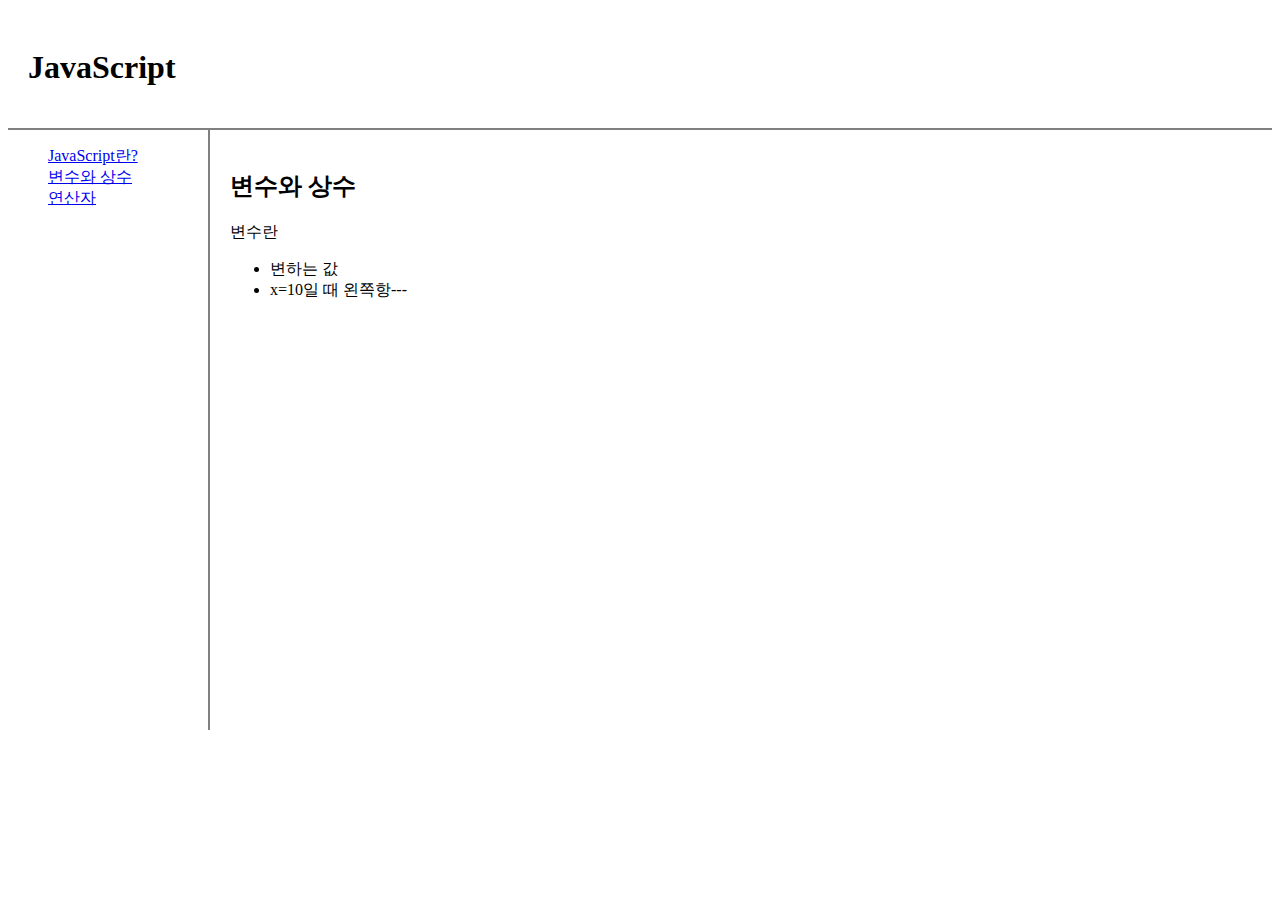
<file: index.html>
﻿<!DOCTYPE html>
<html>
<head>
	<meta charset="utf-8">
	<style>
		header{
			border-bottom:2px solid gray;
			padding:20px;
		}
		nav {
			border-right:2px solid gray;
			width:200px;
			height:600px;
			float:left;
		}
		nav ol{
			list-style:none;
		}
		article {
			float:left;
			padding:20px;
		}
	</style>
</head>
<body>
	<header>

	<h1>JavaScript</h1>

	</header>
	<nav>
		<ol>
			<li><a href="http://localhost:8080/page_html.html">JavaScript란?</a></li>
			<li><a href="http://localhost:8080/page_vc.html">변수와 상수</a></li>
			<li><a href="http://localhost:8080/page_op.html">연산자</a></li>
		</ol>
	</nav>
	<article>
		<h2>변수와 상수</h2>
		변수란
		<ul>
			<li>변하는 값</li>
			<li>x=10일 때 왼쪽항---</li>
		</ul>
	</article>
</body>
</html>
</file>
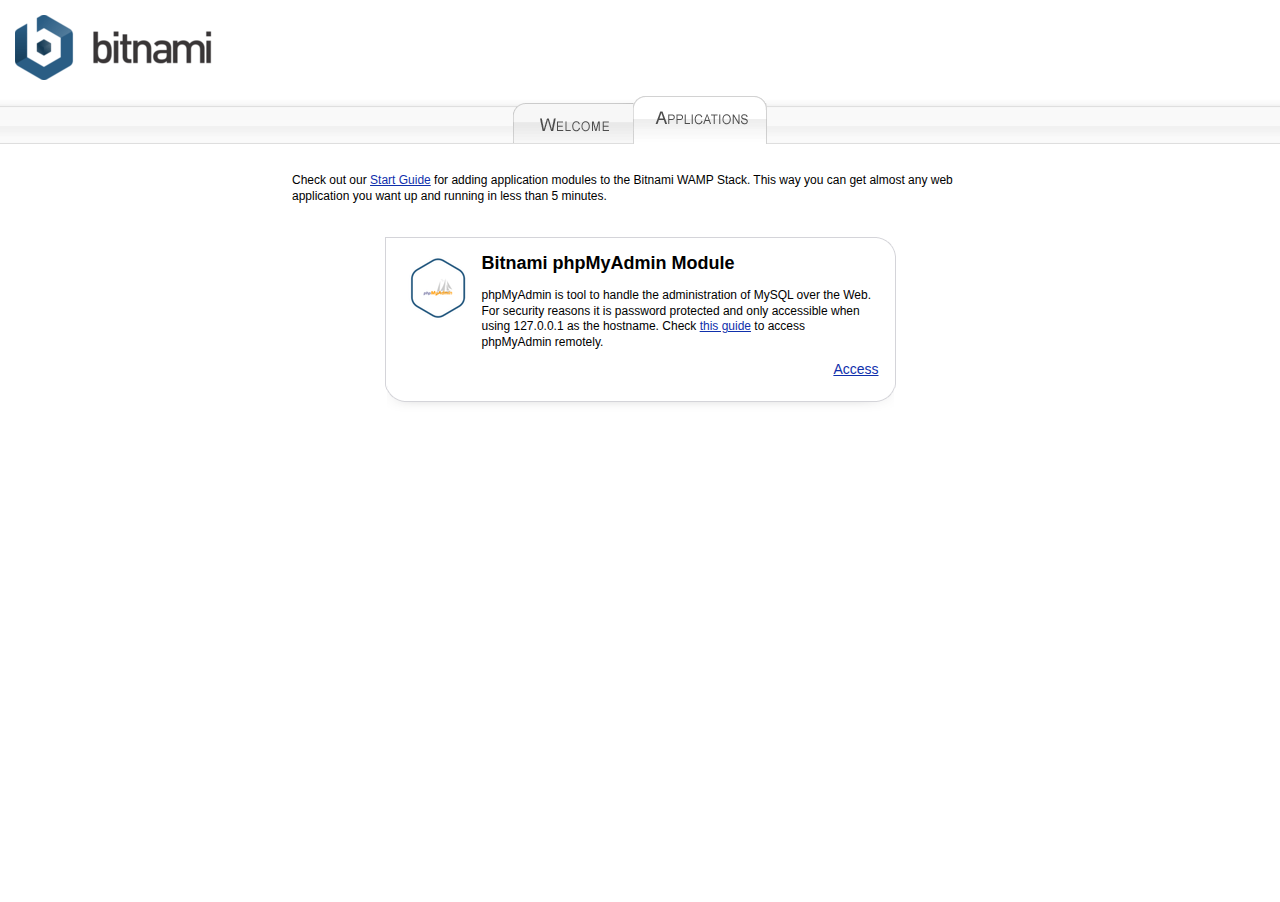
<file: applications.html>
<!DOCTYPE html PUBLIC "-//W3C//DTD XHTML 1.0 Transitional//EN" "http://www.w3.org/TR/xhtml1/DTD/xhtml1-transitional.dtd">
<html xmlns="http://www.w3.org/1999/xhtml">
<head>
<meta http-equiv="Content-Type" content="text/html; charset=utf-8" />
<title>Bitnami: Open Source. Simplified</title>
<link href="bitnami.css" media="all" rel="Stylesheet" type="text/css" />
</head>
<body>
<div id="container">
  <div id="header"> 
    <div id="bitnami">
        <a href="/"><img alt="Bitnami" src="img/bitnami.png?1186088387" /></a>
    </div>
  </div>
    <div id="menu_launch_page">
      <table cellpadding="0" cellspacing="0">
        <tr>
          <td>
            <a href="index.html"><img src="img/tab1_applications.png" border="0" alt="" /></a>
          </td>
          <td><img src="img/tab2_applications.png" border="0" alt="" />
          </td>
         </tr>
      </table>
     </div>
  <div id="lowerContainer">
    <div id="content">
      <div align="center">
        <table class="tableParagraph">
          <tr>
            <td class="container" >
              <p>Check out our <a href="https://wiki.bitnami.com/Infrastructure_Stacks/Bitnami_AMP_Stacks#How_can_I_add_applications_on_top_of_AMP.3f">Start Guide</a> for adding application modules to the Bitnami WAMP Stack. This way you can get almost any web application you want up and running in less than 5 minutes.</p><br/><br/>
              </td>
            </tr>
          </table>
        </div>
        <!-- START phpmyadmin phpmyadmin -->
        <div align="center" class="module_table">
         <table cellpadding="0" cellspacing="0" >
          <tr><td class="module_top"><img src="img/module_table_top.png" alt=""></td></tr>
          <tr>
          <td class="module_content" valign="top"> 
            <table cellpadding="0" cellspacing="0">
              <tr>
                <td valign="top">
                <img src="img/phpmyadmin-module.png" alt="">
                </td>
                <td valign="top">
                <h2>Bitnami phpMyAdmin Module</h2>
                <p>phpMyAdmin is tool to handle the administration of MySQL over the Web. For security reasons it is password protected and only accessible when using 127.0.0.1 as the hostname. Check <a href="https://wiki.bitnami.com/Components/phpMyAdmin_and_phpPgAdmin">this guide</a> to access phpMyAdmin remotely.</p>
                <div align="right" class="module_access"><a target="_blank" name="phpmyadmin" href="/phpmyadmin/">Access</a></div>
                </td>
              </tr>
            </table>
          </td>
          </tr>
          <tr>
          <td class="module_bottom"> 
          <img src="img/module_table_bottom.png" alt="">
          </td>
          </tr>
          </table>
        </div>
        <!-- END phpmyadmin phpmyadmin -->
        <!-- @@BITNAMI_MODULE_PLACEHOLDER@@ -->
        <br/><br/>
   </div>
  </div>
</div>
</body>
</html>
</file>
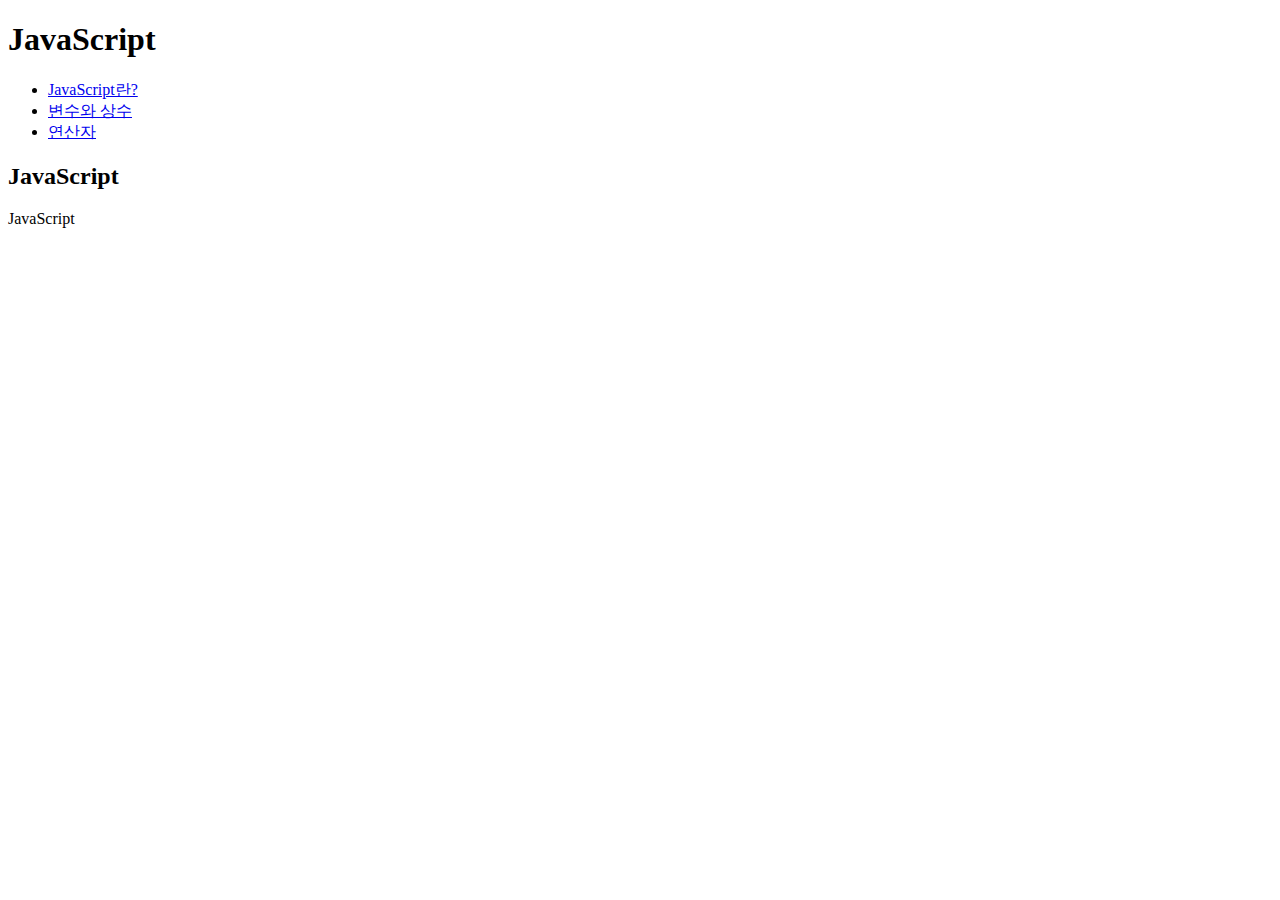
<file: page_html.html>
﻿<!DOCTYPE html>
<html>
<head>
	<meta charset="utf-8">
	<link rel="stylesheet" type="text/css" href="http://localhost:8080/style.css">
</head>
<body>
	<header>

	<h1>JavaScript</h1>

	</header>
	<nav>
		<ul>
			<li><a href="http://localhost:8080/page_html.html">JavaScript란?</a></li>
			<li><a href="http://localhost:8080/page_vc.html">변수와 상수</a></li>
			<li><a href="http://localhost:8080/page_op.html">연산자</a></li>
		</ul>
	</nav>
	<article>
		<h2>JavaScript</h2>
		JavaScript
	</article>
</body>
</html>
</file>
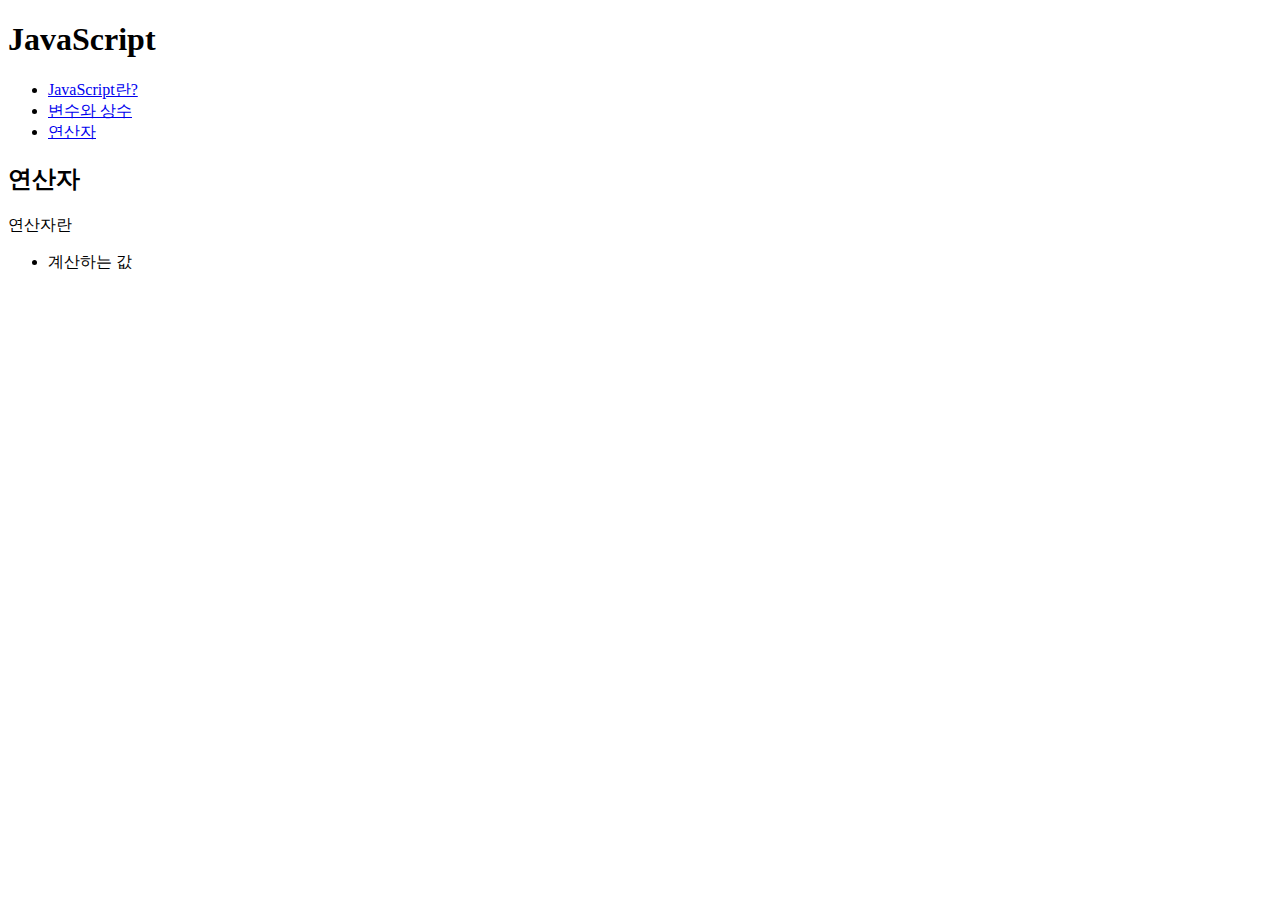
<file: page_op.html>
<!DOCTYPE html>
<html>
  <head>
    <meta charset="utf-8">
  <link rel="stylesheet" type="text/css" href="http://localhost:8080/style.css">
  </head>

  <body>
      <header>
        <h1>JavaScript</h1>
      </header>
      <nav>
        <ul>
          <li><a href="http://localhost:8080/page_html.html">JavaScript란?</a></li>
          <li><a href="http://localhost:8080/page_vc.html">변수와 상수</a></li>
          <li><a href="http://localhost:8080/page_op.html">연산자</a></li>
        </ul>
      </nav>
      <article>
        <h2>연산자</h2>
        연산자란
          <ul>
              <li>계산하는 값</li>
          </ul>
      </article>
  </body>
</html>
</file>
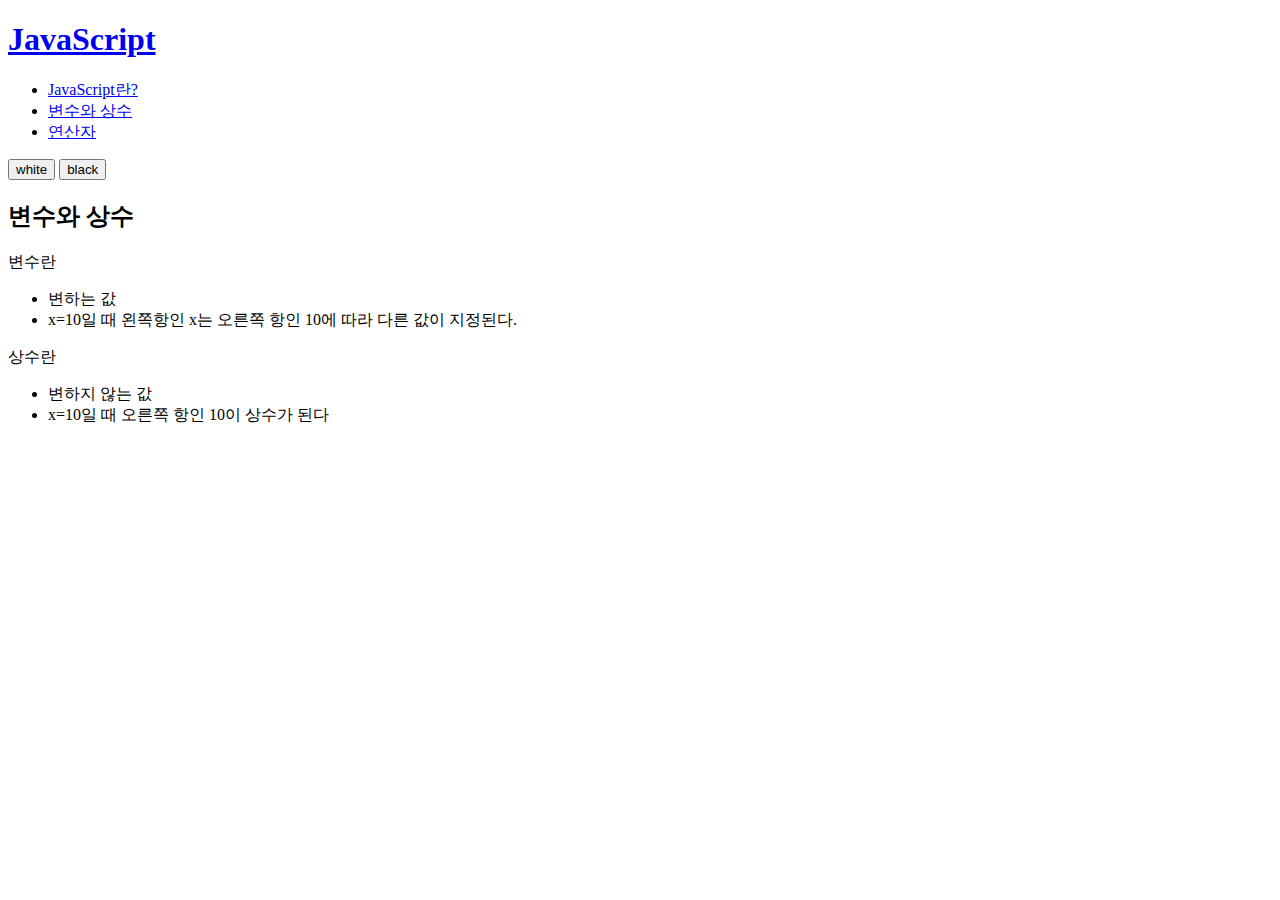
<file: page_vc.html>
<!DOCTYPE html>
<html>
<head>
  <meta charset="utf-8">
  <link rel="stylesheet" type="text/css" href="http://localhost/style.css">
</head>
<body id="target">
  <header>
    <h1><a href="http://localhost/">JavaScript</a></h1>
  </header>
  <nav>
    <ul>
      <li><a href="http://localhost/page_html.html">JavaScript란?</a></li>
      <li><a href="http://localhost/page_vc.html">변수와 상수</a></li>
      <li><a href="http://localhost/page_op.html">연산자</a></li>
    </ul>
  </nav>
  <div id="control">
    <input type="button" value="white" onclick="document.getElementById('target').className='white'" />
    <input type="button" value="black" onclick="document.getElementById('target').className='black'"  />
  </div>
  <article>
    <h2>변수와 상수</h2>
    변수란
    <ul>
      <li>변하는 값</li>
      <li>x=10일 때 왼쪽항인 x는 오른쪽 항인 10에 따라 다른 값이 지정된다.</li>
    </ul>
    상수란
    <ul>
      <li>변하지 않는 값</li>
      <li>x=10일 때 오른쪽 항인 10이 상수가 된다</li>
    </ul>
  </article>
</body>
</html>
</file>
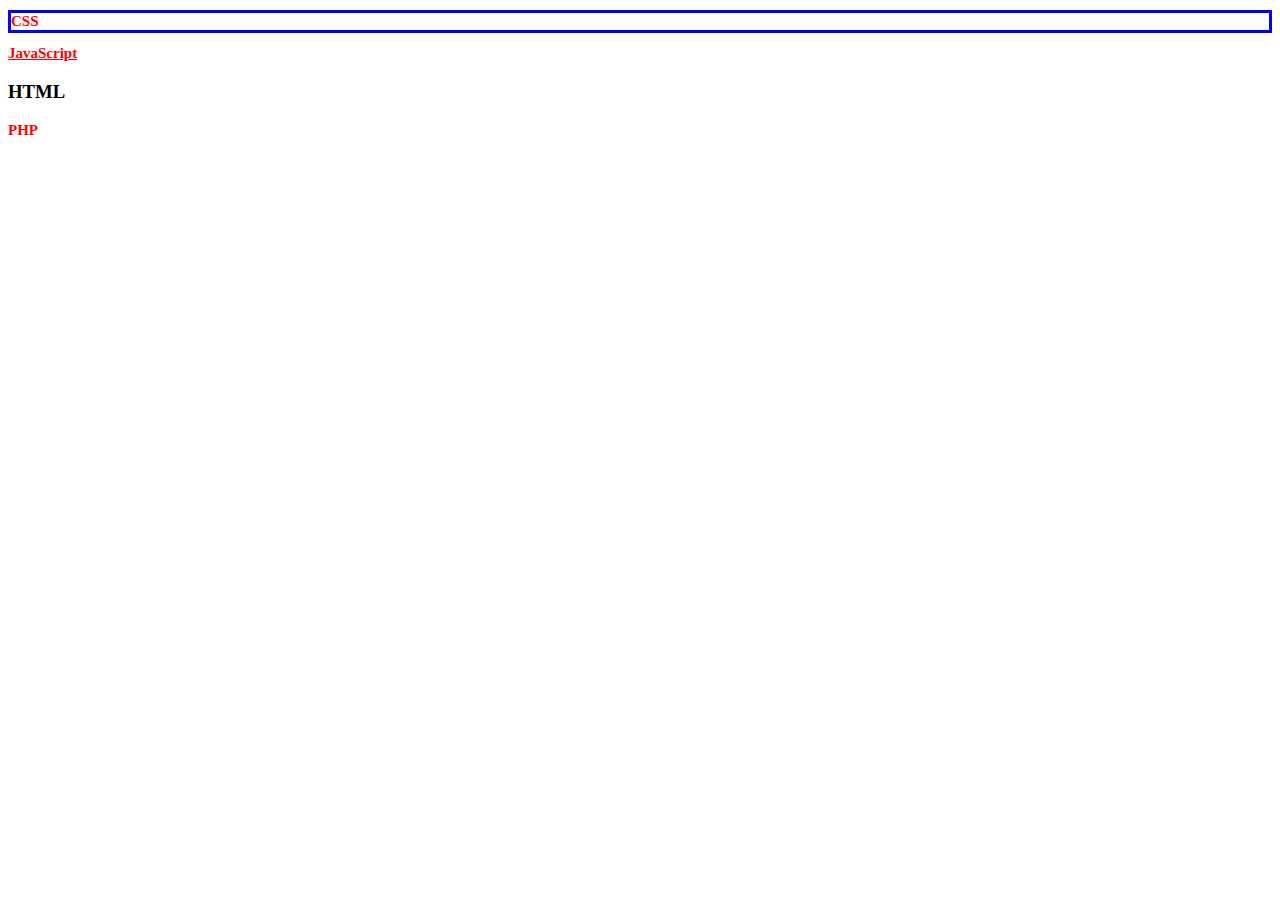
<file: css/ex_css_1.html>
<!DOCTYPE html>
<html>
<head>
  <meta charset="utf8">
  <style>
    h1,h2 {
      color:red;
      font-size:15px
    }
    h2 {
        text-decoration:underline;
    }
    header h1{
      border:3px solid blue;
    }
  </style>
</head>
<body>
<header>
  <h1>CSS</h1>
</header>
<h2>JavaScript</h2>
<h3>HTML</h3>
<h1>PHP</h1>

</body>
</html>
</file>
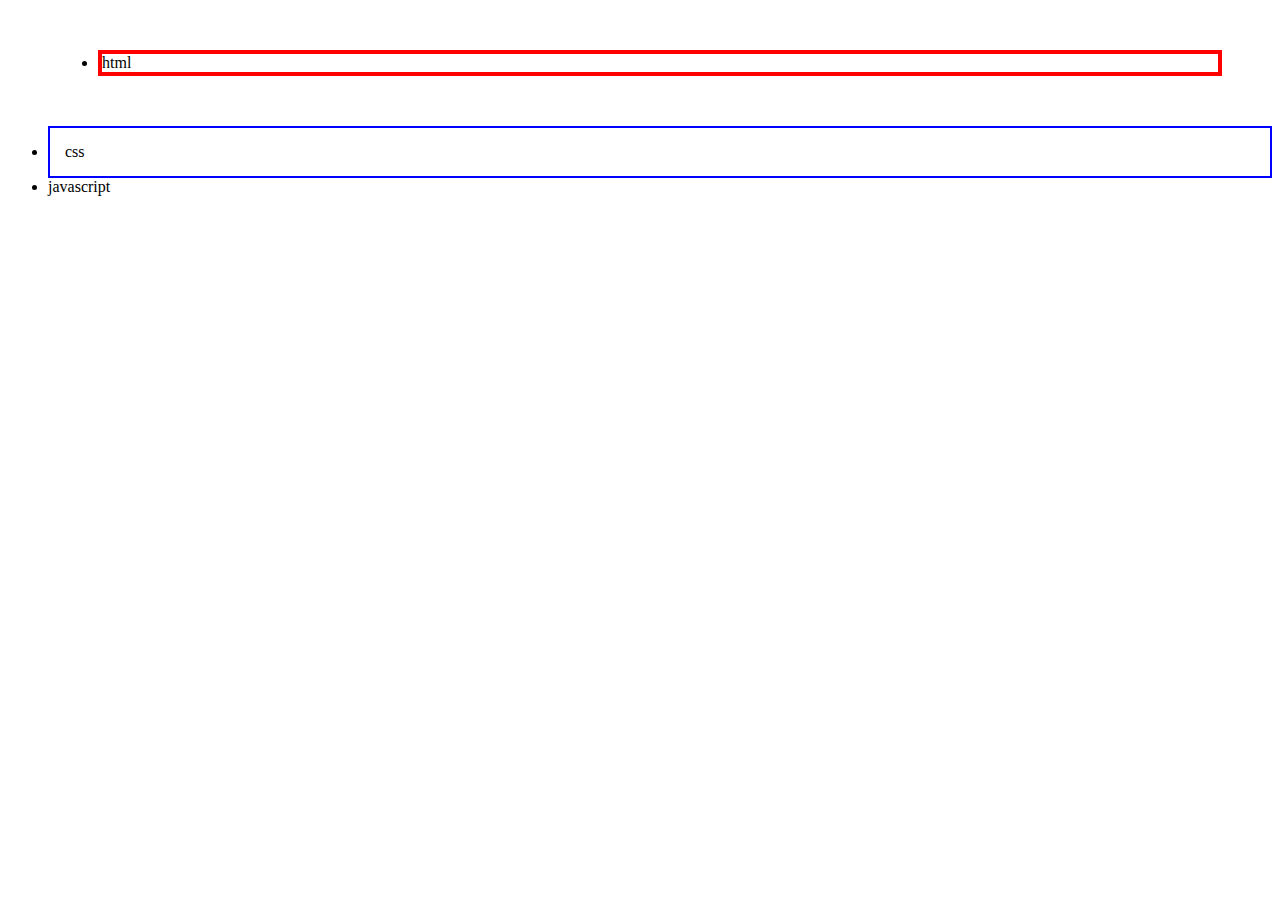
<file: css/ex_css_2.html>
<!DOCTYPE html>
<html>
<head>
  <meta charset="utf8">
    <style>
      #selected {
        border:2px blue solid;
        padding:15px;
      }
      #first {
        border:4px red solid;
        margin:50px;
      }
    </style>
</head>
<body>
  <ul>
    <li id="first">html</li>
    <li id="selected">css</li>
    <li>javascript</li>
  </ul>
</body>
</html>
</file>
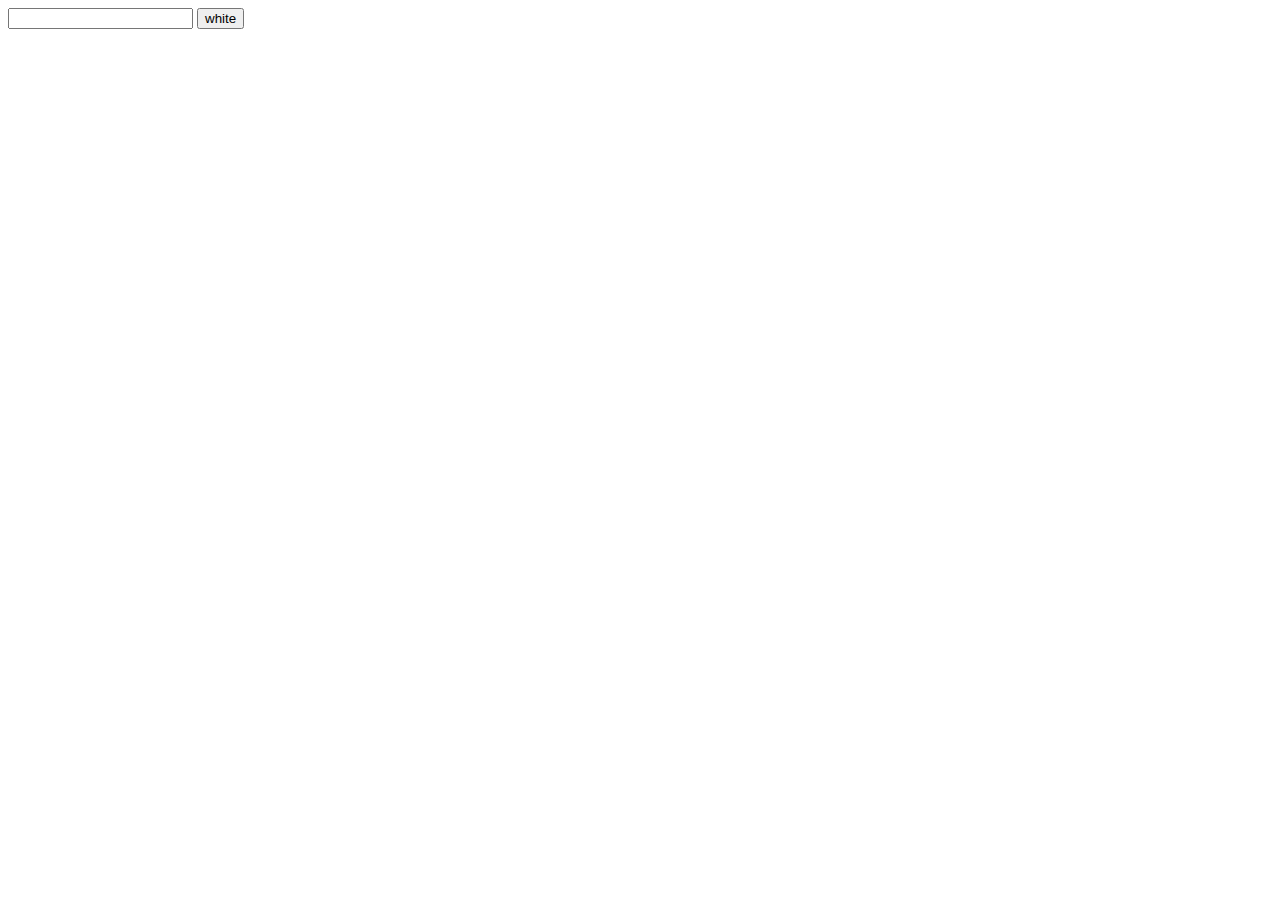
<file: javascript/1.html>
<!DOCUTYPE html>
<html>
  <head>
    <meta charset="utf-8">
  </head>
  <body>
    <input type="text" id="user_input"/>
    <input type="button" value="white" onclick="alert(document.getElementById('user_input').value)"/>

  </body>
</html>
</file>
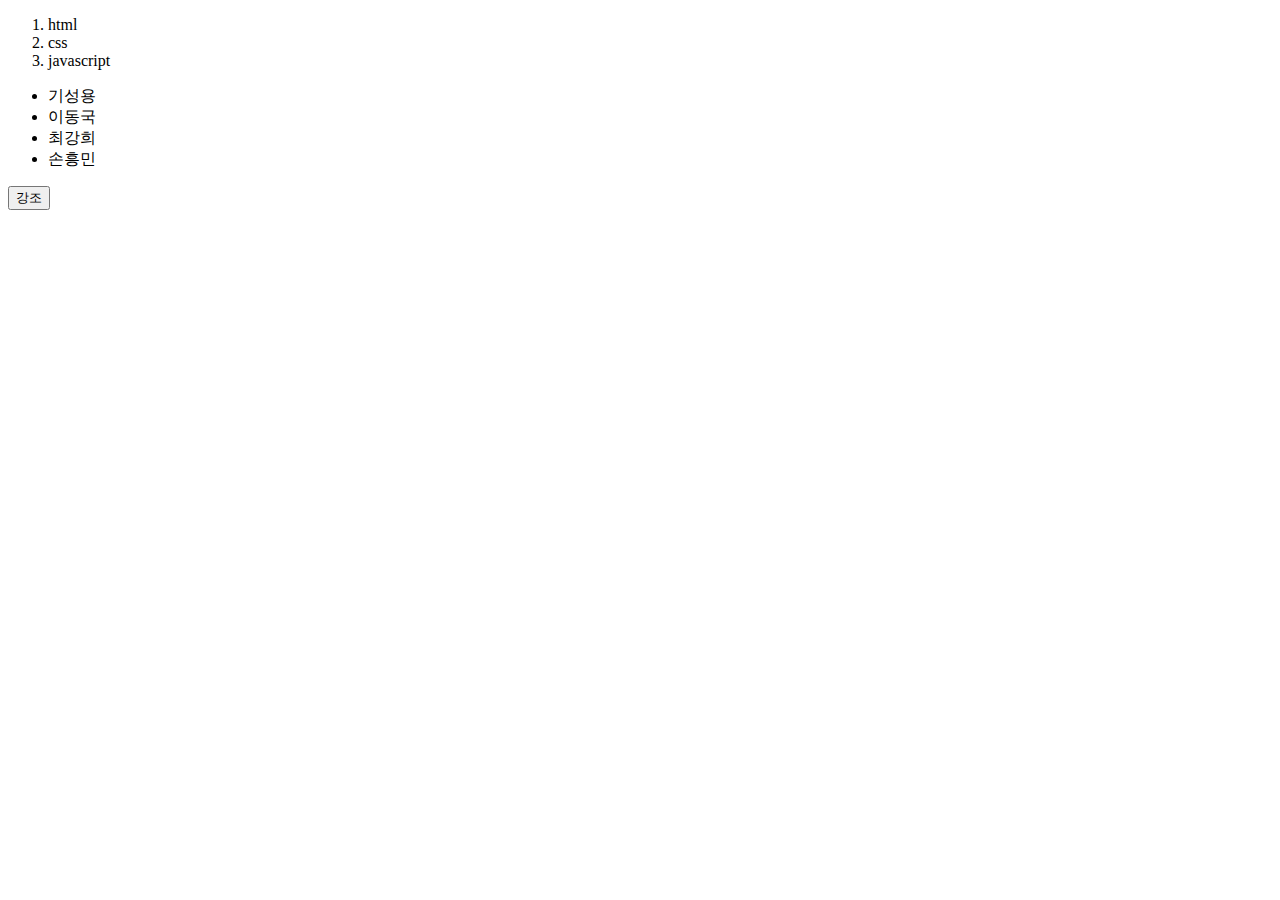
<file: javascript/2.html>
<!DOCTYPE html>
<html>
  <head>
    <meta charset="utf-8">
    <style>
     .gr{
        text-decoration: underline;
      }
    </style>
  </head>
  <body>
    <ol id="target">
      <li>html</li>
      <li>css</li>
      <li>javascript</li>
    </ol>
    <ul>
      <li>기성용</li>
      <li>이동국</li>
      <li>최강희</li>
      <li>손흥민</li>
    </ul>
    <input type="button" value="강조" onclick="document.getElementById('target').className='gr'" />
  </body>
</html>
</file>
<file: bitnami.css>
html , body{ height:100.1%;text-align:center }

* {margin:0px; padding:0px}

img {border:0px}

a:link {color:#0f30ac !important;text-decoration: underline;}
a:hover {color:#006cff !important;text-decoration: underline;}
a:visited {color:#858585 !important;text-decoration: underline;}
a:active {color:#ff3232 !important;text-decoration: underline;}

h3 {font-size: 18px;margin-bottom:16px;color: #122355 !important;}

h4 {margin-bottom:20px;font-family: 'Lucida Grande', Tahoma, Arial, Helvetica, sans-serif;font-size: 16px;}

#header { height:96px;width:100%;/* background-image: url(img/header_bg.png);background-repeat: repeat-x; */ text-align:left }

#bitnami { padding-left:15px;padding-top:15px;width:281px;height:90px;z-index:2; }

#menu_launch_page {background-image: url(img/tabs_bg.png);background-repeat: repeat-x;width:100%;height:48px}
#menu_launch_page table {margin: 0 auto;}

#lowerContainer { position:relative;width:100%; /* background-image: url(img/sub_header_bg.png);background-repeat: repeat-x; */ padding-top:27px; }

#content {min-width:800px !important;padding-left:0px;font-family: Verdana, Arial, Helvetica, sans-serif;font-size: 12px;line-height:1.3em;text-align:center}

.module_table {margin-bottom:15px}
.module_content {text-align:left;width:509px;_width:507px;border-left:1px solid #d4d4d9;border-right:1px solid #d4d4d9;padding:0;margin:0;}
.module_content_right {width:100%}
.module_content table img {padding-left:22px}
.module_content table {width:100%}
.module_content h2 {font-size:18px;padding-bottom:16px;text-align:left;padding-left:14px;float:left;}
.module_folder {padding-left:12px;max-width:280px;float:right;display:block;padding-right:16px;font-size:10px;padding-bottom:4px;text-align:right;margin-right:0;clear:right}
.module_content p {clear:left;padding-left:14px;padding-right:18px;}
.module_access {clear:right;font-size:14px;margin-right:0px;padding-right:16px;padding-top:12px;margin-bottom:6px}
.module_access a {text-decoration: underline !important;}
.tableParagraph {width:700px; margin-left:auto; margin-right:auto;text-align:left}
.tableParagraph img {margin-right:12px;margin-bottom:12px}
</file>
